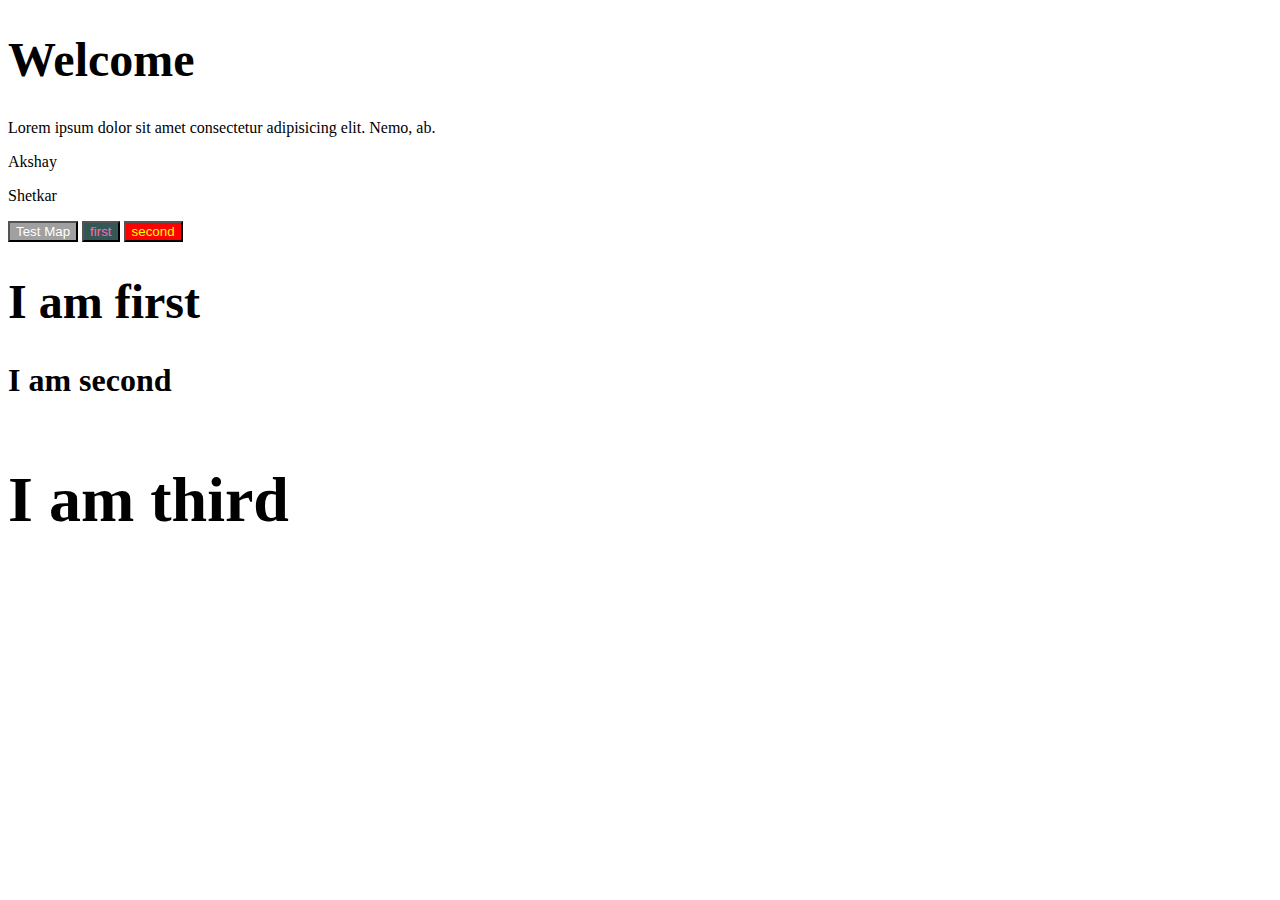
<file: LinkedInCoursePracticeCode/index.html>
<!DOCTYPE html>
<html lang="en">

<head>
    <meta charset="UTF-8">
    <meta http-equiv="X-UA-Compatible" content="IE=edge">
    <meta name="viewport" content="width=device-width, initial-scale=1.0">
    <link rel="stylesheet" href="main.css">
    <title>Document</title>
</head>

<body>
    <div class="container">
        <h1>Welcome</h1>
        <p>Lorem ipsum dolor sit amet consectetur adipisicing elit. Nemo, ab.</p>
        <p class="para1">Akshay</p>
        <p class="para2">Shetkar</p>
        <button class="btn">Test Map</button>
        <button class="btn-primary">first</button>
        <button class="btn-secondary">second</button>
        <h1>I am first</h1>
        <h2>I am second</h2>
        <h3>I am third</h3>
    </div>
</body>

</html>
</file>
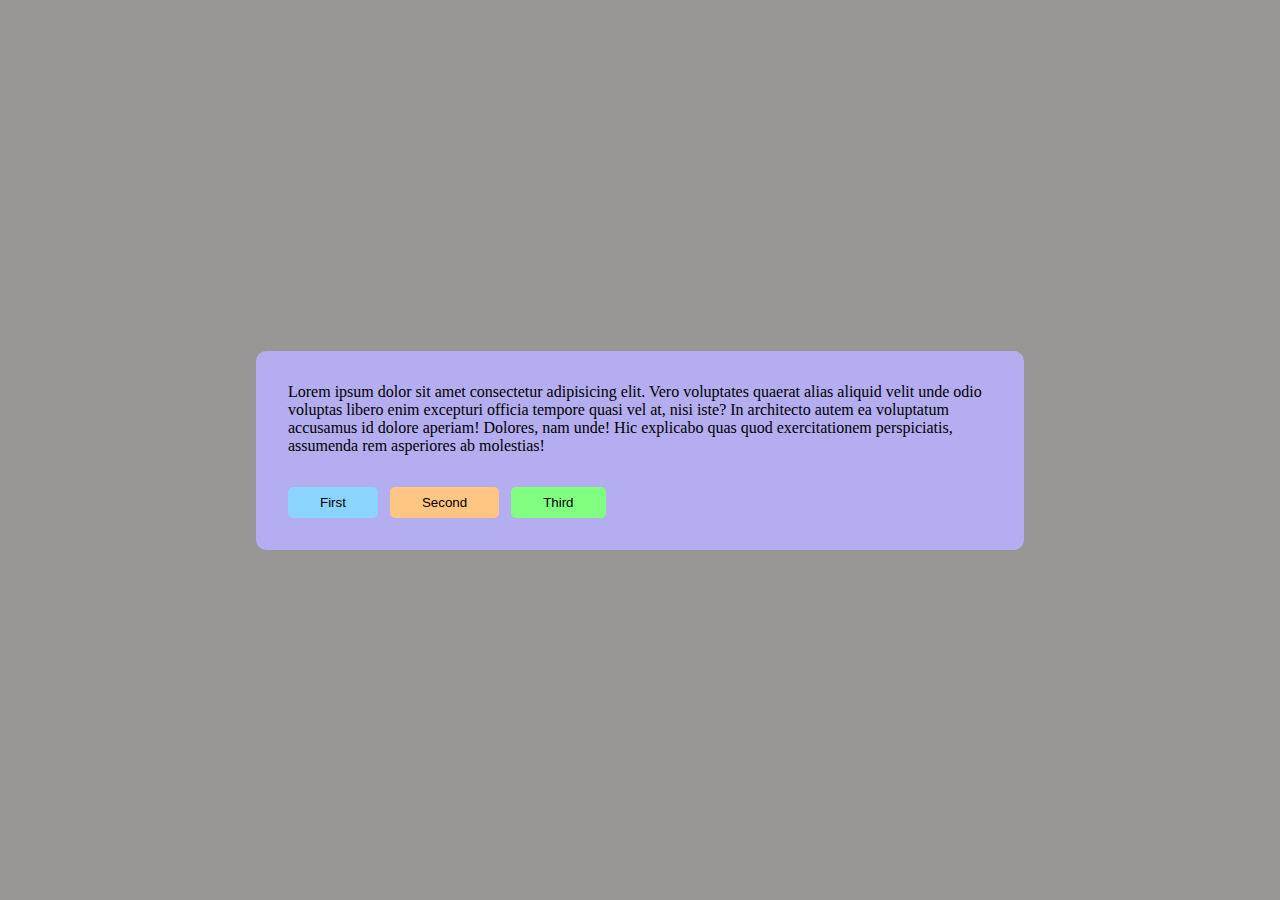
<file: Task/index.html>
<!DOCTYPE html>
<html lang="en">
<head>
    <meta charset="UTF-8">
    <meta http-equiv="X-UA-Compatible" content="IE=edge">
    <meta name="viewport" content="width=device-width, initial-scale=1.0">
    <link rel="stylesheet" href="style.css">
    <title>Document</title>
</head>
<body>
    <div class="container">
        <div class="box">
            <div class="para">
                <p>Lorem ipsum dolor sit amet consectetur adipisicing elit. Vero voluptates quaerat alias aliquid velit unde odio voluptas libero enim excepturi officia tempore quasi vel at, nisi iste? In architecto autem ea voluptatum accusamus id dolore aperiam! Dolores, nam unde! Hic explicabo quas quod exercitationem perspiciatis, assumenda rem asperiores ab molestias!</p>
            </div>
            <div class="buttons">
                <button class="btn-primary">First</button>
                <button class="btn-secondary">Second</button>
                <button class="btn-success">Third</button>
            </div>
        </div>     
    </div>
</body>
</html>
</file>
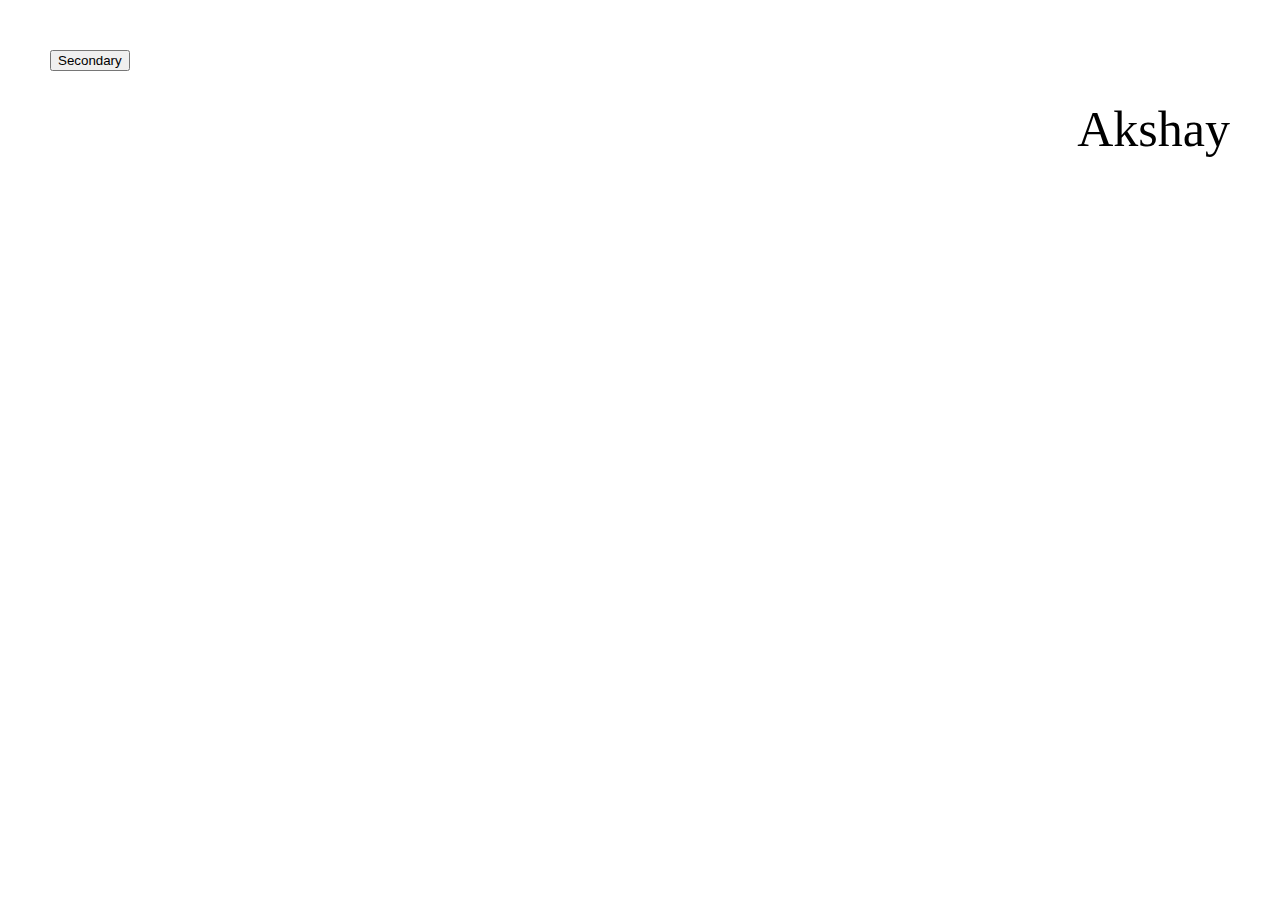
<file: SASS/interpolation/index.html>
<!DOCTYPE html>
<html lang="en">

<head>
    <meta charset="UTF-8">
    <meta http-equiv="X-UA-Compatible" content="IE=edge">
    <meta name="viewport" content="width=device-width, initial-scale=1.0">
    <link rel="stylesheet" href="style.css">
    <title>Document</title>
</head>
<body>
    <div class="container">
        <p>Akshay</p>
        <button>Secondary</button>
    </div>
</body>

</html>
</file>
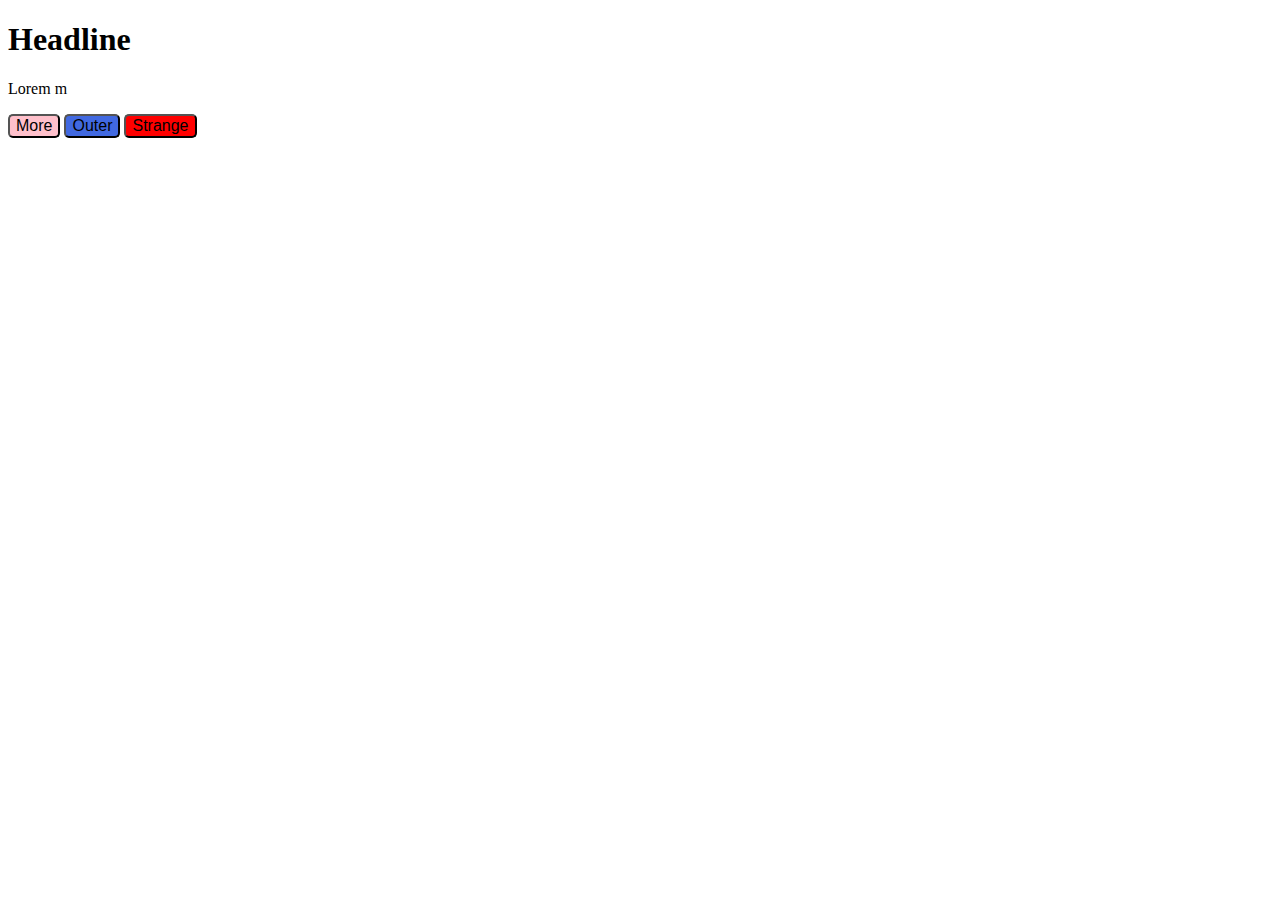
<file: SASS/loop/index.html>
<!DOCTYPE html>
<html lang="en">
<head>
    <meta charset="UTF-8">
    <meta http-equiv="X-UA-Compatible" content="IE=edge">
    <meta name="viewport" content="width=device-width, initial-scale=1.0">
    <link rel="stylesheet" href="style.css">
    <title>Document</title>
</head>
<body>
    <div class="container">
        <h1>Headline</h1>
        <p>Lorem m</p>
        <button class="btn">More</button>
        <button class="btn-primary">Outer</button>
        <button class="btn-secondary">Strange</button>
    </div>
</body>

</html>
</file>
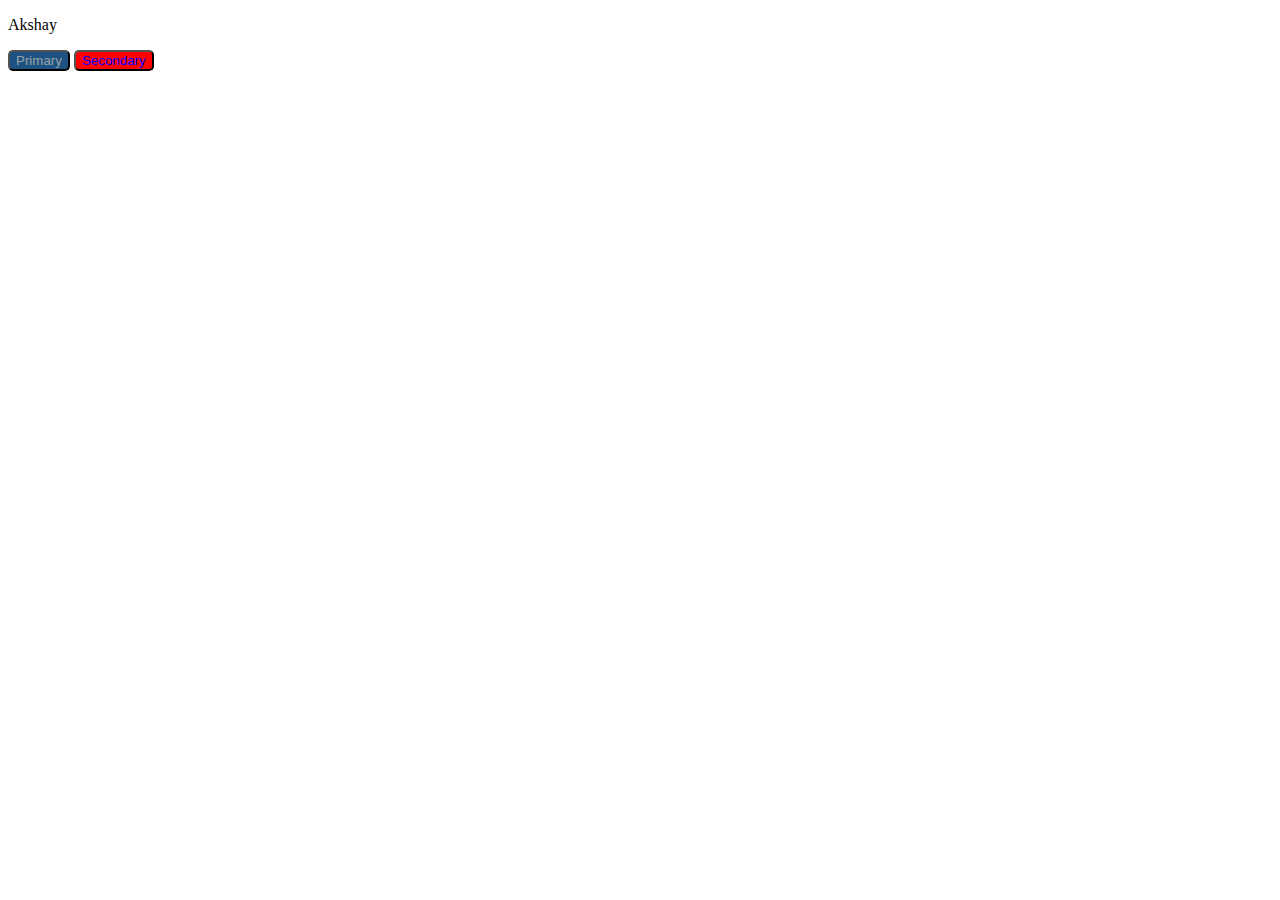
<file: SASS/mixin/index.html>
<!DOCTYPE html>
<html lang="en">
<head>
    <meta charset="UTF-8">
    <meta http-equiv="X-UA-Compatible" content="IE=edge">
    <meta name="viewport" content="width=device-width, initial-scale=1.0">
    <link rel="stylesheet" href="style.css">
    <title>Document</title>
</head>
<body>
    <div class="container">  
        <p>Akshay</p>
        <button class="btn">Primary</button>
        <button class="btn-primary">Secondary</button>
    </div>
</body>
</html>
</file>
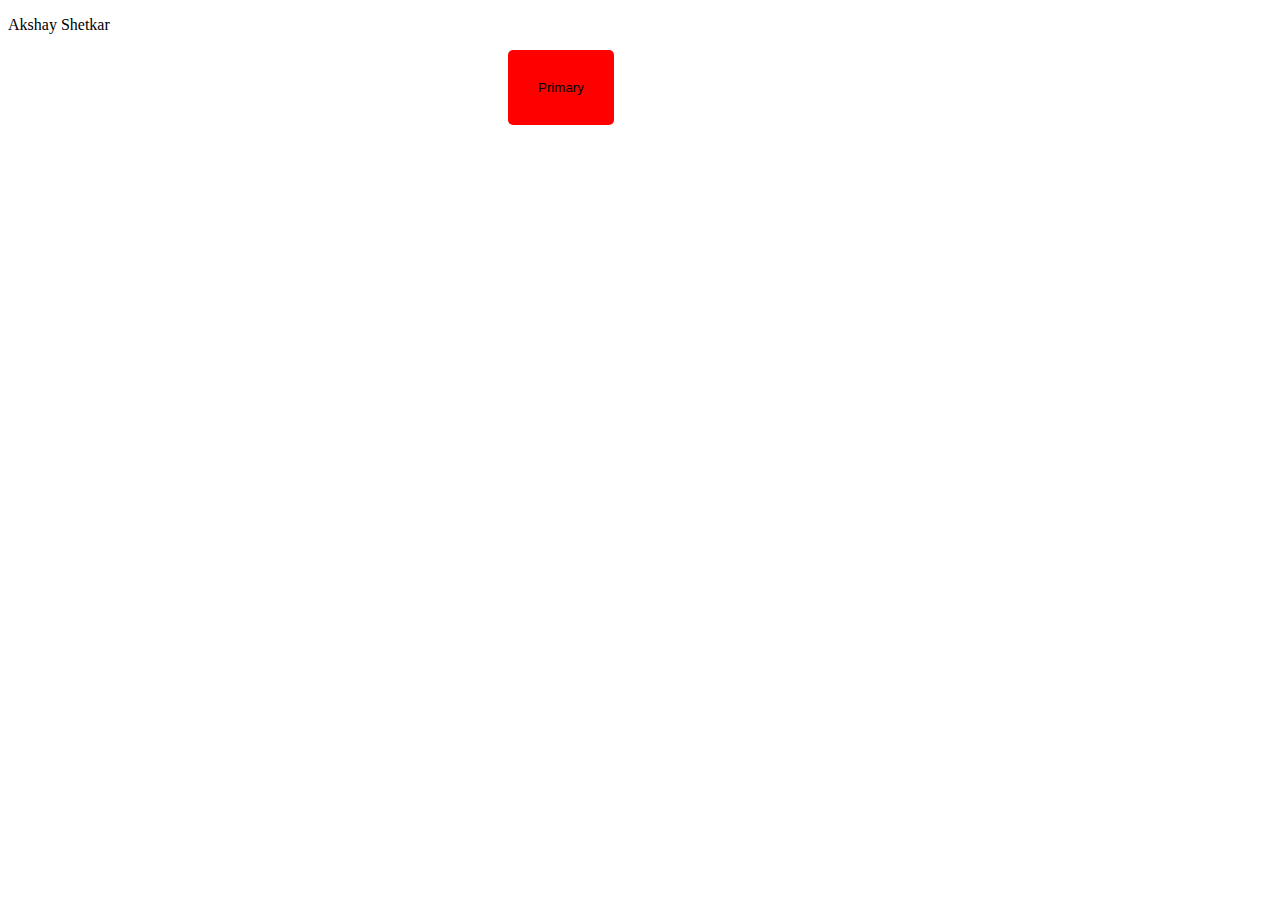
<file: SASS/nesting/index.html>
<!DOCTYPE html>
<html lang="en">
<head>
    <meta charset="UTF-8">
    <meta http-equiv="X-UA-Compatible" content="IE=edge">
    <meta name="viewport" content="width=device-width, initial-scale=1.0">
    <link rel="stylesheet" href="style.css">
    <title>Document</title>
</head>
<body>
    <div class="container">   
        <p>Akshay Shetkar</p>
        <button class="btn">Primary</button>
    </div>
</body>
</html>
</file>
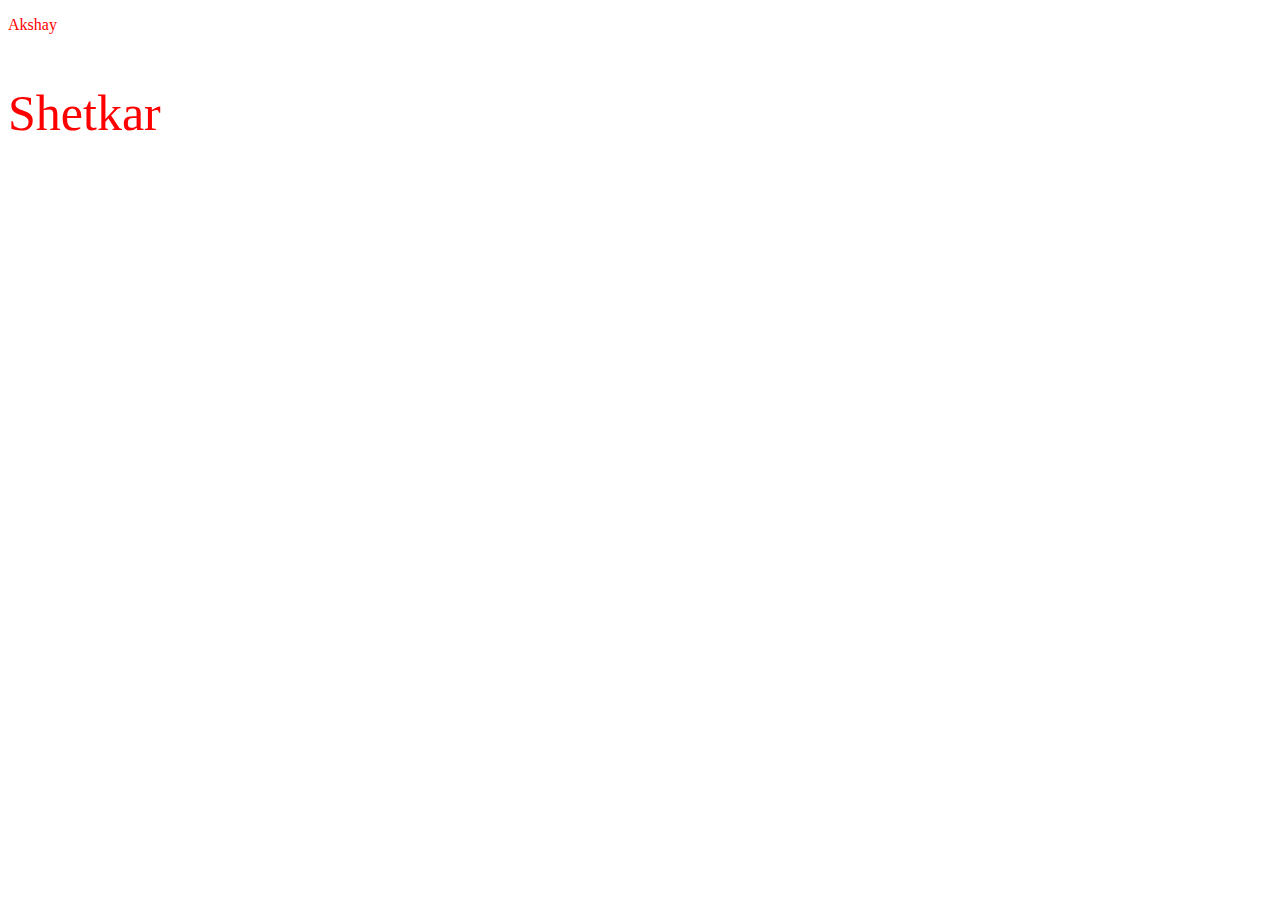
<file: SASS/placeholders/index.html>
<!DOCTYPE html>
<html lang="en">

<head>
    <meta charset="UTF-8">
    <meta http-equiv="X-UA-Compatible" content="IE=edge">
    <meta name="viewport" content="width=device-width, initial-scale=1.0">
    <link rel="stylesheet" href="style.css">
    <title>Document</title>
</head>

<body>
    <div class="container">
        <div class="container">
            <p class="para1">Akshay</p>
            <p class="para2">Shetkar</p>
        </div>
    </div>
</body>

</html>
</file>
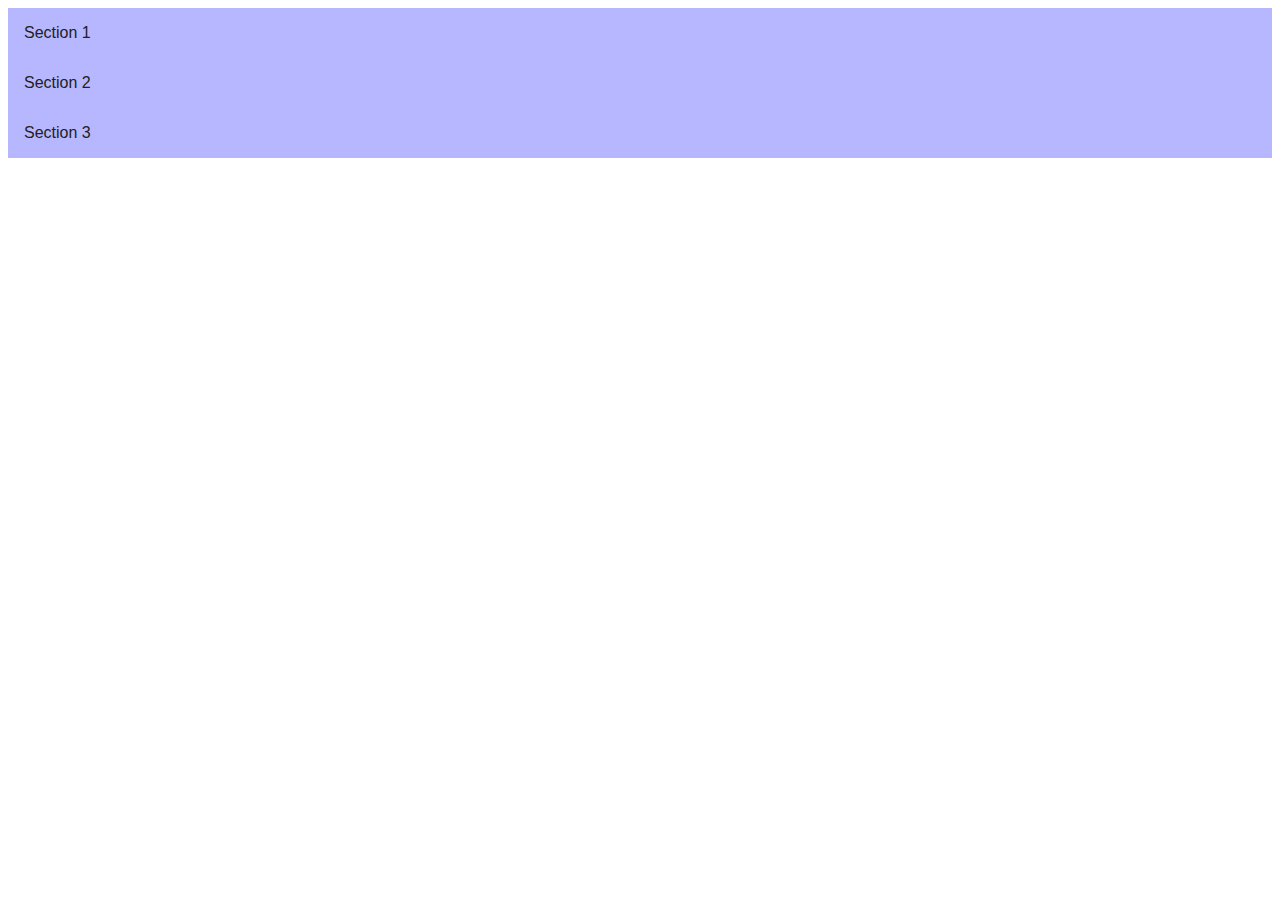
<file: Accordian/accordian.html>
<!DOCTYPE html>
<html lang="en">

<head>
    <meta charset="UTF-8">
    <meta http-equiv="X-UA-Compatible" content="IE=edge">
    <meta name="viewport" content="width=device-width, initial-scale=1.0">
    <link rel="stylesheet" href="./style.css">
    <title>Document</title>
</head>

<body>
    <button class="accordion">Section 1</button>
    <div class="panel">
        <p>Lorem ipsum dolor sit amet, consectetur adipisicing elit, sed do eiusmod tempor incididunt ut labore et
            dolore magna aliqua. Ut enim ad minim veniam, quis nostrud exercitation ullamco laboris nisi ut aliquip ex
            ea commodo consequat.</p>
    </div>

    <button class="accordion">Section 2</button>
    <div class="panel">
        <p>Lorem ipsum dolor sit amet, consectetur adipisicing elit, sed do eiusmod tempor incididunt ut labore et
            dolore magna aliqua. Ut enim ad minim veniam, quis nostrud exercitation ullamco laboris nisi ut aliquip ex
            ea commodo consequat.</p>
    </div>

    <button class="accordion">Section 3</button>
    <div class="panel">
        <p>Lorem ipsum dolor sit amet, consectetur adipisicing elit, sed do eiusmod tempor incididunt ut labore et
            dolore magna aliqua. Ut enim ad minim veniam, quis nostrud exercitation ullamco laboris nisi ut aliquip ex
            ea commodo consequat.</p>
    </div>
<script src="./script.js"></script>
</body>

</html>
</file>
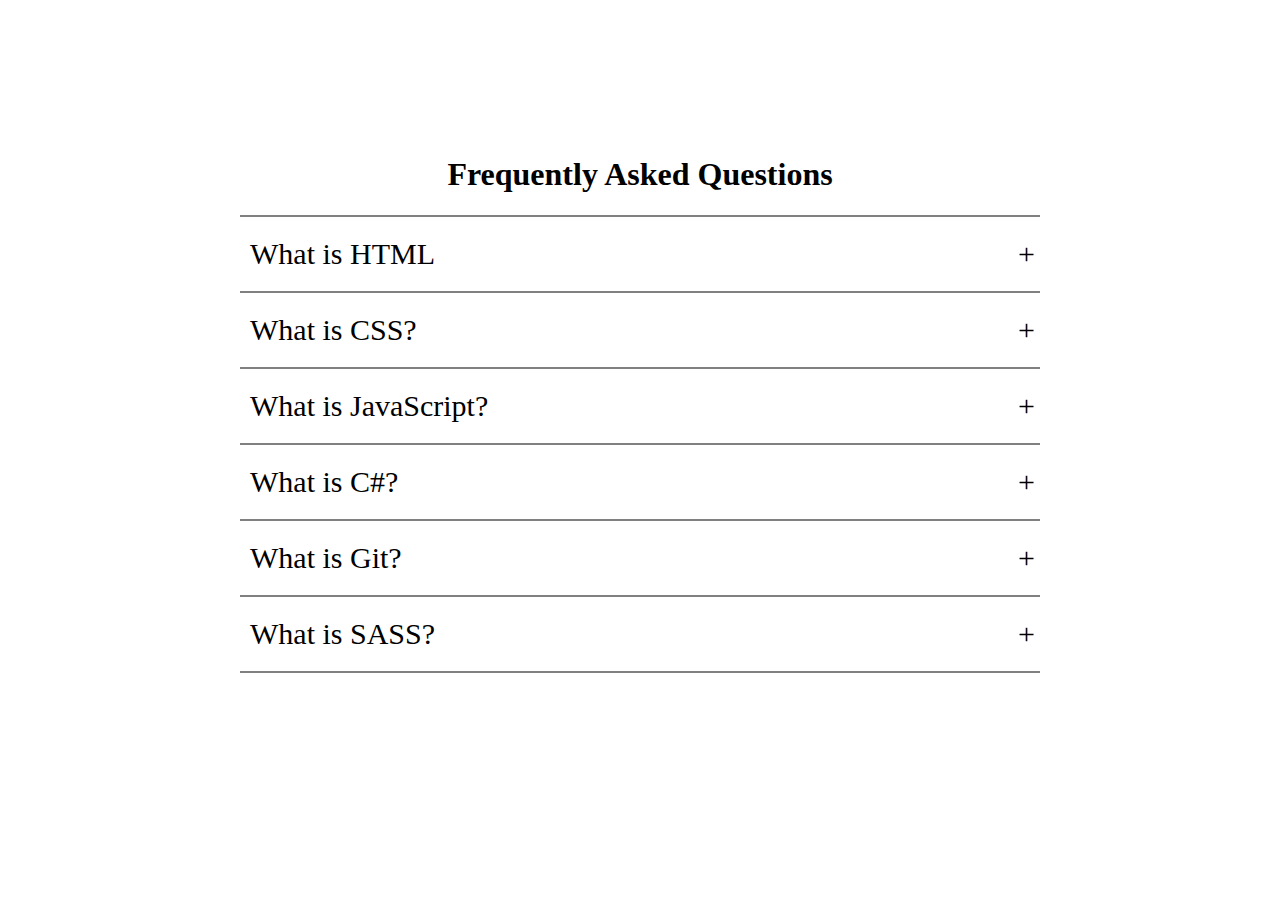
<file: Accordian2/accordian2.html>
<!DOCTYPE html>
<html lang="en">

<head>
    <meta charset="UTF-8">
    <meta http-equiv="X-UA-Compatible" content="IE=edge">
    <meta name="viewport" content="width=device-width, initial-scale=1.0">
    <title>Document</title>
    <link rel="stylesheet" href="style2.css">
</head>

<body>
    <div class="accordion-body">
        <div class="accordion">
            <h1>Frequently Asked Questions</h1>
            <hr>
            <div class="container">
                <div class="label">What is HTML</div>
                <div class="content">Lorem ipsum dolor sit amet consectetur adipisicing elit. In nobis eos facilis nam quis, atque minus quos, dolorum culpa ducimus hic excepturi totam eaque saepe temporibus reprehenderit quibusdam iste incidunt aspernatur vero id. Veritatis a architecto enim blanditiis sapiente distinctio ratione omnis iusto hic maiores ex placeat recusandae, tempore iure.</div>
            </div>
            <hr>
            <div class="container">
                <div class="label">What is CSS?</div>
                <div class="content">Lorem ipsum dolor sit amet consectetur adipisicing elit. In nobis eos facilis nam quis, atque minus quos, dolorum culpa ducimus hic excepturi totam eaque saepe temporibus reprehenderit quibusdam iste incidunt aspernatur vero id. Veritatis a architecto enim blanditiis sapiente distinctio ratione omnis iusto hic maiores ex placeat recusandae, tempore iure.</div>
            </div>
            <hr>
            <div class="container">
                <div class="label">What is JavaScript?</div>
                <div class="content">Lorem ipsum dolor sit amet consectetur adipisicing elit. In nobis eos facilis nam quis, atque minus quos, dolorum culpa ducimus hic excepturi totam eaque saepe temporibus reprehenderit quibusdam iste incidunt aspernatur vero id. Veritatis a architecto enim blanditiis sapiente distinctio ratione omnis iusto hic maiores ex placeat recusandae, tempore iure.</div>
            </div>
            <hr>
            <div class="container">
                <div class="label">What is C#?</div>
                <div class="content">Lorem ipsum dolor sit amet consectetur adipisicing elit. In nobis eos facilis nam quis, atque minus quos, dolorum culpa ducimus hic excepturi totam eaque saepe temporibus reprehenderit quibusdam iste incidunt aspernatur vero id. Veritatis a architecto enim blanditiis sapiente distinctio ratione omnis iusto hic maiores ex placeat recusandae, tempore iure.</div>
            </div>
            <hr>
            <div class="container">
                <div class="label">What is Git?</div>
                <div class="content">Lorem ipsum dolor sit amet consectetur adipisicing elit. In nobis eos facilis nam quis, atque minus quos, dolorum culpa ducimus hic excepturi totam eaque saepe temporibus reprehenderit quibusdam iste incidunt aspernatur vero id. Veritatis a architecto enim blanditiis sapiente distinctio ratione omnis iusto hic maiores ex placeat recusandae, tempore iure.</div>
            </div>
            <hr>
            <div class="container">
                <div class="label">What is SASS?</div>
                <div class="content">Lorem ipsum dolor sit amet consectetur adipisicing elit. In nobis eos facilis nam quis, atque minus quos, dolorum culpa ducimus hic excepturi totam eaque saepe temporibus reprehenderit quibusdam iste incidunt aspernatur vero id. Veritatis a architecto enim blanditiis sapiente distinctio ratione omnis iusto hic maiores ex placeat recusandae, tempore iure.</div>
            </div>
            <hr>
        </div>
    </div>





    <script src="./app.js"></script>
</body>

</html>
</file>
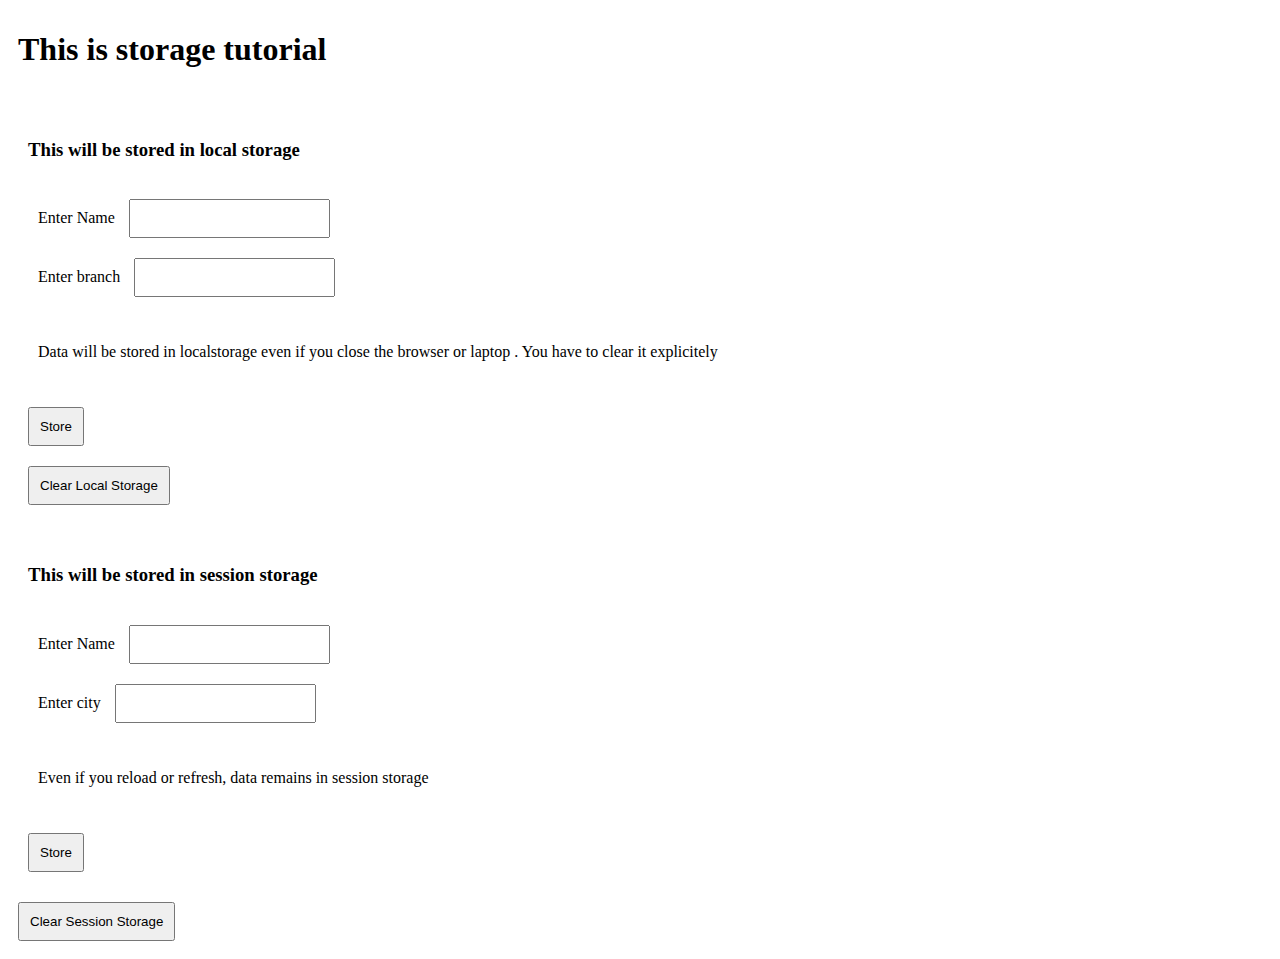
<file: StorageAssignment/sessionStorage.html>
<!DOCTYPE html>
<html lang="en">

<head>
    <meta charset="UTF-8">
    <meta http-equiv="X-UA-Compatible" content="IE=edge">
    <meta name="viewport" content="width=device-width, initial-scale=1.0">
    <link rel="stylesheet" href="./style.css">
    <title>Document</title>
</head>

<body>
    <h1>This is storage tutorial</h1>
    <div>
        <h3>This will be stored in local storage </h3>
        <div>
            <label for="">Enter Name</label>
            <input id="lName" type="text">
        </div>
        <div>
            <label for="">Enter branch</label>
            <input id="branch" type="text">
        </div>
        <div>
            <p>Data will be stored in localstorage even if you close the browser or laptop . You have to clear it explicitely </p>
        </div>
        <div>
            <button onclick="saveToLocalStorage()">Store</button>
        </div>
        <div>
            <button onclick="clearLocalStorage()">Clear Local Storage</button>
        </div>
    </div>
    <div>
        <h3>This will be stored in session storage</h3>
        <div>
            <label for="">Enter Name</label>
            <input id="sName" type="text">
        </div>
        <div>
            <label for="">Enter city</label>
            <input id="city" type="text">
        </div>
        <div>
            <p>Even if you reload or refresh, data remains in session storage</p>
        </div>
        <div>
            <button onclick="saveToSessionStorage()">Store</button>
        </div>
    </div>   
    <div>
        <button onclick="clearSessionStorage()">Clear Session Storage</button>
    </div>

<script src="./script.js"></script>
</body>

</html>
</file>
<file: LinkedInCoursePracticeCode/main.css>
.btn-primary {
  background: #345654;
  color: hotpink;
}

.btn-secondary {
  background: red;
  color: yellow;
}

h1 {
  font-size: 3rem;
}

h2 {
  font-size: 2rem;
}

h3 {
  font-size: 4rem;
}

@use "sass:map";
.btn {
  background: #456;
  color: white;
}

.btn {
  background: #a0a0a0;
  color: white;
}

.btnbuttons {
  color: white;
}
/*# sourceMappingURL=main.css.map */
</file>
<file: Task/style.css>
@use "sass:map";
* {
  margin: 0;
  padding: 0;
}

.container {
  background-color: #979694;
  height: 100vh;
  display: -webkit-box;
  display: -ms-flexbox;
  display: flex;
  -webkit-box-align: center;
      -ms-flex-align: center;
          align-items: center;
}

.container .box {
  background-color: #b4adf0;
  border-radius: 10px;
  width: 60%;
  margin: auto;
  padding-bottom: 2rem;
}

.container .box .para {
  padding: 2rem;
}

.container .box .buttons {
  margin-left: 2rem;
}

.container .box .buttons button {
  padding: 0.5rem 2rem;
  border: none;
  border-radius: 5px;
  margin-right: 0.5rem;
}

.container .box .buttons .btn-primary {
  background-color: #ffb980;
}

.container .box .buttons .btn-secondary {
  background-color: #bdff97;
}

.container .box .buttons .btn-success {
  background-color: #82c7ff;
}

.container .box .buttons .btn-primary {
  background-color: #8bd4ff;
}

.container .box .buttons .btn-secondary {
  background-color: #ffc582;
}

.container .box .buttons .btn-success {
  background-color: #81ff81;
}

.container .box .buttons .btn-primary:hover {
  background-color: #00a2ff;
}

.container .box .buttons .btn-secondary:hover {
  background-color: #ff8800;
}

.container .box .buttons .btn-success:hover {
  background-color: #00ff00;
}
/*# sourceMappingURL=style.css.map */
</file>
<file: SASS/interpolation/style.css>
p {
  font-size: 50px;
}

p {
  text-align: center;
  position: absolute;
  top: 50px;
  right: 50px;
}

button {
  text-float: center;
  position: absolute;
  top: 50px;
  left: 50px;
}
/*# sourceMappingURL=style.css.map */
</file>
<file: SASS/loop/style.css>
@use "sass:map";
.btn {
  border-radius: 5px;
  font-size: 1rem;
  background: pink;
}

.btn-primary {
  border-radius: 5px;
  font-size: 1rem;
  background: RoyalBlue;
}

.btn-secondary {
  border-radius: 5px;
  font-size: 1rem;
  background: red;
}
/*# sourceMappingURL=style.css.map */
</file>
<file: SASS/mixin/style.css>
.btn {
  background: #1d5383;
  border-radius: 5px;
  color: #9aa3a3;
}

.btn-primary {
  background: red;
  border-radius: 5px;
  color: blue;
}
/*# sourceMappingURL=style.css.map */
</file>
<file: SASS/nesting/style.css>
.btn {
  border: 0;
  border-radius: 5px;
  background-color: red;
}

.container .btn {
  margin-left: 500px;
  padding: 30px;
}
</file>
<file: SASS/placeholders/style.css>
.para1, .para2 {
  color: red;
}

.para2 {
  font-size: 50px;
}
/*# sourceMappingURL=style.css.map */
</file>
<file: Accordian/style.css>
.accordion {
    background-color: rgb(183, 183, 255);
    color: rgb(34, 33, 33);
    cursor: pointer;
    padding: 16px;
    width: 100%;
    border: none;
    text-align: left;
    font-size: 16px;
    transition: 0.4s;
}

.active, .accordion:hover {
    background-color: rgb(187, 187, 187); 
}
  
.panel {
    padding: 0 16px;
    display: none;
    background-color: rgb(238, 238, 238);
    overflow: hidden;
}
</file>
<file: Accordian2/style2.css>
h1{
    text-align: center;
}

.accordion {
    width: 800px;
    margin: 90px auto;
    color: black;
    background-color: white;
    padding: 45px 45px;
}

.accordion .container {
    position: relative;
    margin: 10px 10px;
}

.accordion .label {
    position: relative;
    padding: 10px 0;
    font-size: 30px;
    color: black;
    cursor: pointer;
}

.accordion .label::before {
    content: '+';
    color: black;
    position: absolute;
    top: 50%;
    right: -5px;
    font-size: 30px;
    transform: translateY(-50%);
}

.accordion .content {
    position: relative;
    background: white;
    height: 0;
    font-size: 20px;
    text-align: justify;
    width: 780px;
    overflow: hidden;
    transition: 0.5s;
}

.accordion hr {
    width: 100;
    margin-left: 0;
    border: 1px solid grey;
}

.accordion .container.active .content {
    height: 150px;
}
  
.accordion .container.active .label::before {
    content: '-';
    font-size: 30px;
}
</file>
<file: StorageAssignment/style.css>
body *{
    padding: 10px;
}
</file>
